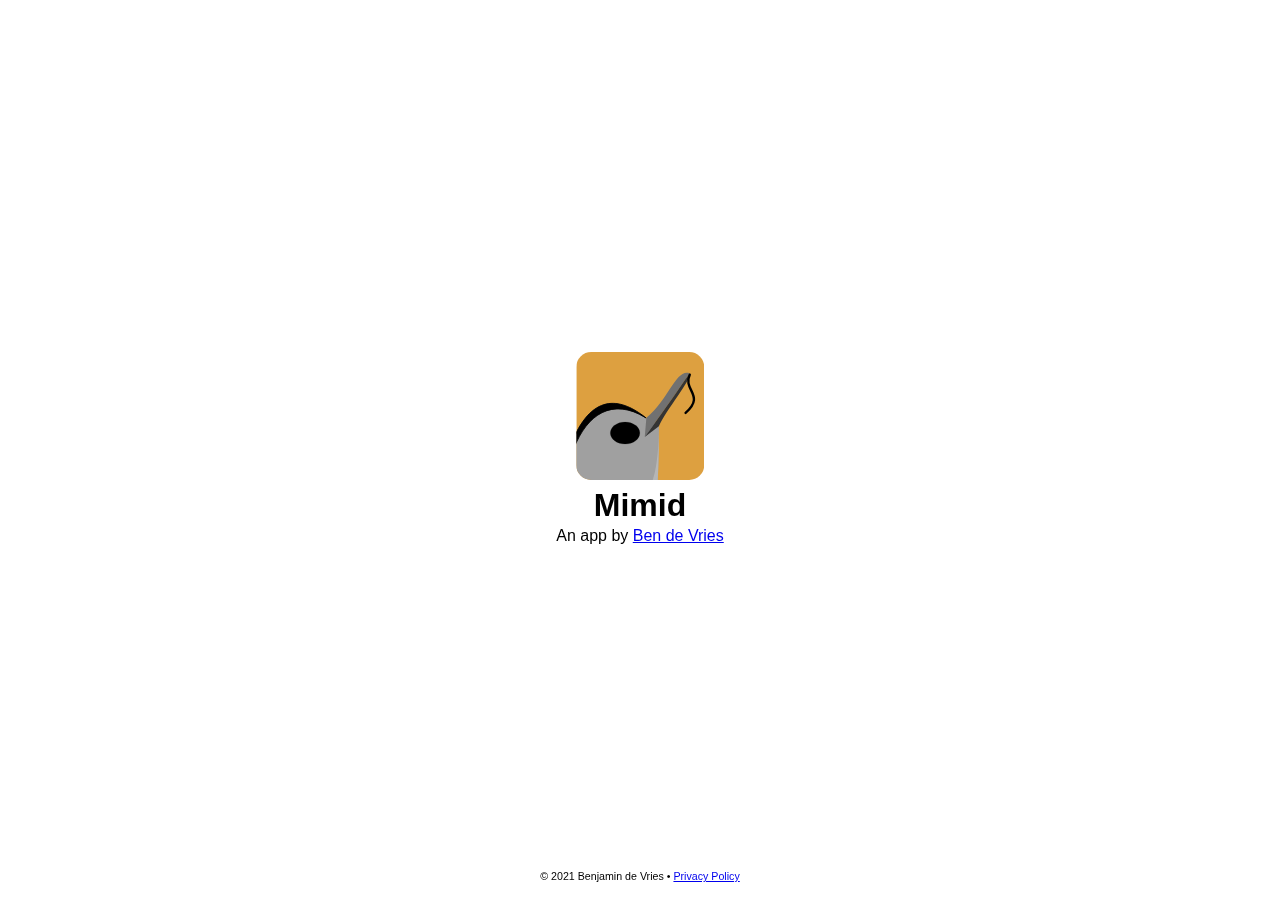
<file: index.html>
<!DOCTYPE html>
<html>
	<head>
		<meta charset='utf-8'>
		<meta name='viewport' content='width=device-width'>
		<title>Mimid</title>
		<link rel="stylesheet" href="mimid.css">
		<link rel="icon" href="favicon.svg" sizes="any" type="image/x-icon">
	</head>
	<body>
		<div class="container">
			<a href="https://apps.apple.com/ca/app/mimid/id1555118622">
				<img src="Mimid.svg" width="128" class="roundrect">
			</a>
			<h1>Mimid</h1>
			<p>An app by <a href="https://www.bendevries.com">Ben de Vries</a></p>
		</div>
		<footer>© 2021 Benjamin de Vries &#8226; <a href="privacy.html">Privacy Policy</a></footer>
	</body>
</html>
</file>
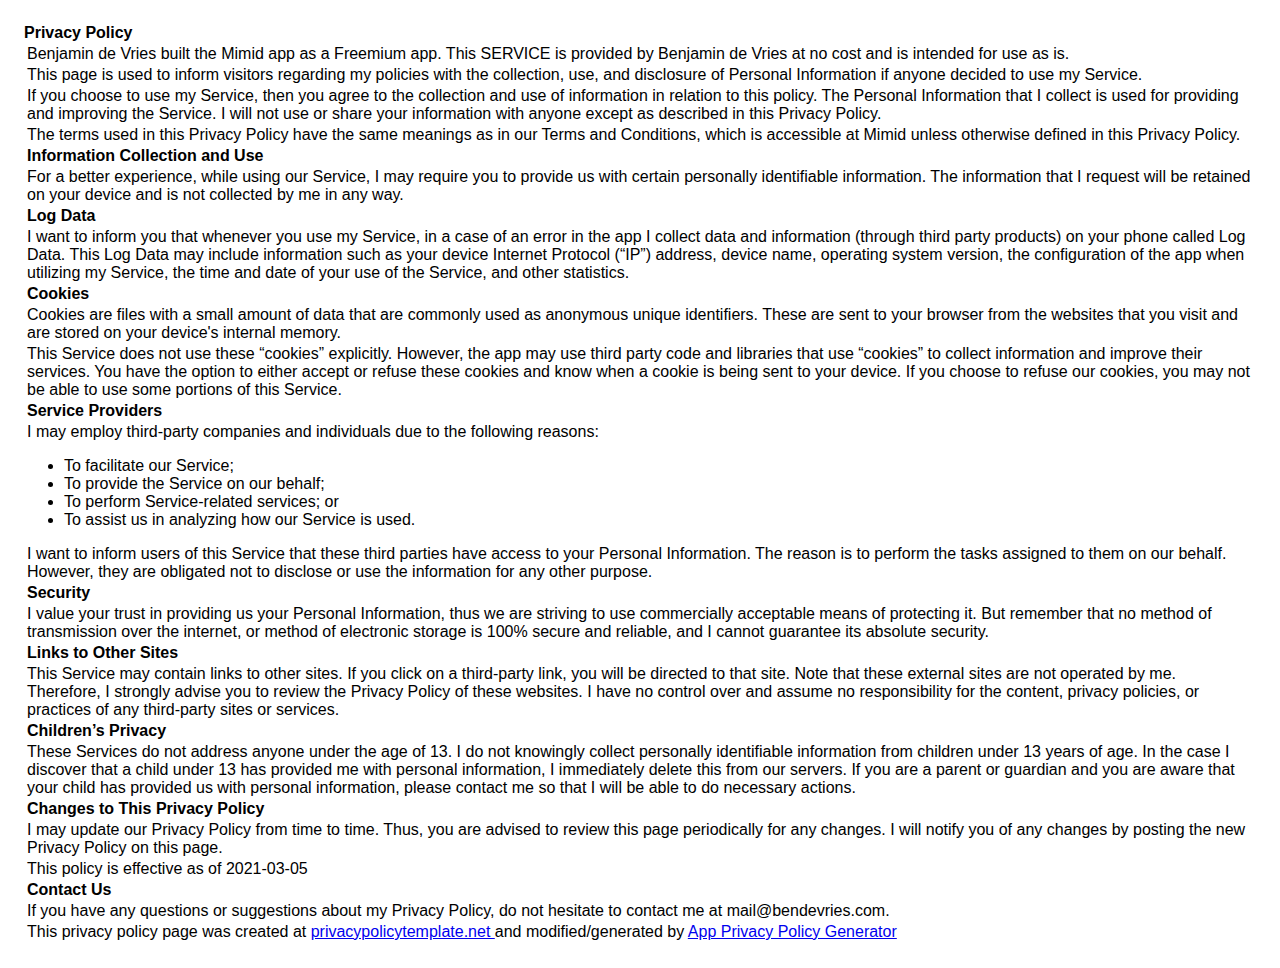
<file: privacy.html>
<!DOCTYPE html>
<html>
<head>
	<meta charset='utf-8'>
	<meta name='viewport' content='width=device-width'>
	<title>Privacy Policy</title>
	<link rel="stylesheet" href="mimid.css">
	<link rel="icon" href="mimid.svg" sizes="any" type="image/svg+xml">
</head>
<body>
<strong>Privacy Policy</strong> <p>
		Benjamin de Vries built the Mimid app as
		a Freemium app. This SERVICE is provided by
		Benjamin de Vries at no cost and is intended for use as
		is.
	</p> <p>
		This page is used to inform visitors regarding my
		policies with the collection, use, and disclosure of Personal
		Information if anyone decided to use my Service.
	</p> <p>
		If you choose to use my Service, then you agree to
		the collection and use of information in relation to this
		policy. The Personal Information that I collect is
		used for providing and improving the Service. I will not use or share your information with
		anyone except as described in this Privacy Policy.
	</p> <p>
		The terms used in this Privacy Policy have the same meanings
		as in our Terms and Conditions, which is accessible at
		Mimid unless otherwise defined in this Privacy Policy.
	</p> <p><strong>Information Collection and Use</strong></p> <p>
		For a better experience, while using our Service, I
		may require you to provide us with certain personally
		identifiable information. The information that
		I request will be retained on your device and is not collected by me in any way.
	</p> <!----> <p><strong>Log Data</strong></p> <p>
		I want to inform you that whenever you
		use my Service, in a case of an error in the app
		I collect data and information (through third party
		products) on your phone called Log Data. This Log Data may
		include information such as your device Internet Protocol
		(“IP”) address, device name, operating system version, the
		configuration of the app when utilizing my Service,
		the time and date of your use of the Service, and other
		statistics.
	</p> <p><strong>Cookies</strong></p> <p>
		Cookies are files with a small amount of data that are
		commonly used as anonymous unique identifiers. These are sent
		to your browser from the websites that you visit and are
		stored on your device's internal memory.
	</p> <p>
		This Service does not use these “cookies” explicitly. However,
		the app may use third party code and libraries that use
		“cookies” to collect information and improve their services.
		You have the option to either accept or refuse these cookies
		and know when a cookie is being sent to your device. If you
		choose to refuse our cookies, you may not be able to use some
		portions of this Service.
	</p> <p><strong>Service Providers</strong></p> <p>
		I may employ third-party companies and
		individuals due to the following reasons:
	</p> <ul><li>To facilitate our Service;</li> <li>To provide the Service on our behalf;</li> <li>To perform Service-related services; or</li> <li>To assist us in analyzing how our Service is used.</li></ul> <p>
		I want to inform users of this Service
		that these third parties have access to your Personal
		Information. The reason is to perform the tasks assigned to
		them on our behalf. However, they are obligated not to
		disclose or use the information for any other purpose.
	</p> <p><strong>Security</strong></p> <p>
		I value your trust in providing us your
		Personal Information, thus we are striving to use commercially
		acceptable means of protecting it. But remember that no method
		of transmission over the internet, or method of electronic
		storage is 100% secure and reliable, and I cannot
		guarantee its absolute security.
	</p> <p><strong>Links to Other Sites</strong></p> <p>
		This Service may contain links to other sites. If you click on
		a third-party link, you will be directed to that site. Note
		that these external sites are not operated by me.
		Therefore, I strongly advise you to review the
		Privacy Policy of these websites. I have
		no control over and assume no responsibility for the content,
		privacy policies, or practices of any third-party sites or
		services.
	</p> <p><strong>Children’s Privacy</strong></p> <p>
		These Services do not address anyone under the age of 13.
		I do not knowingly collect personally
		identifiable information from children under 13 years of age. In the case
		I discover that a child under 13 has provided
		me with personal information, I immediately
		delete this from our servers. If you are a parent or guardian
		and you are aware that your child has provided us with
		personal information, please contact me so that
		I will be able to do necessary actions.
	</p> <p><strong>Changes to This Privacy Policy</strong></p> <p>
		I may update our Privacy Policy from
		time to time. Thus, you are advised to review this page
		periodically for any changes. I will
		notify you of any changes by posting the new Privacy Policy on
		this page.
	</p> <p>This policy is effective as of 2021-03-05</p> <p><strong>Contact Us</strong></p> <p>
		If you have any questions or suggestions about my
		Privacy Policy, do not hesitate to contact me at mail@bendevries.com.
	</p> <p>This privacy policy page was created at <a href="https://privacypolicytemplate.net" target="_blank" rel="noopener noreferrer">privacypolicytemplate.net </a>and modified/generated by <a href="https://app-privacy-policy-generator.nisrulz.com/" target="_blank" rel="noopener noreferrer">App Privacy Policy Generator</a></p>
</body>
</html>
</file>
<file: mimid.css>
body {
	font-family: 'Helvetica Neue', Helvetica, Arial, sans-serif;
	padding:1em;
}

h1, p {
	margin: 3px;
}

.roundrect {
	border-radius: 15px;
}

.container {
	position: fixed;
    top: 50%;
    left: 50%;
    transform: translateY(-50%) translateX(-50%);
	text-align: center;
}

footer {
	text-align: center;
	font-size: 8pt;
	position: fixed;
    bottom: 0;
    left: 0;
    right: 0;
    height: 30px;
}
</file>
